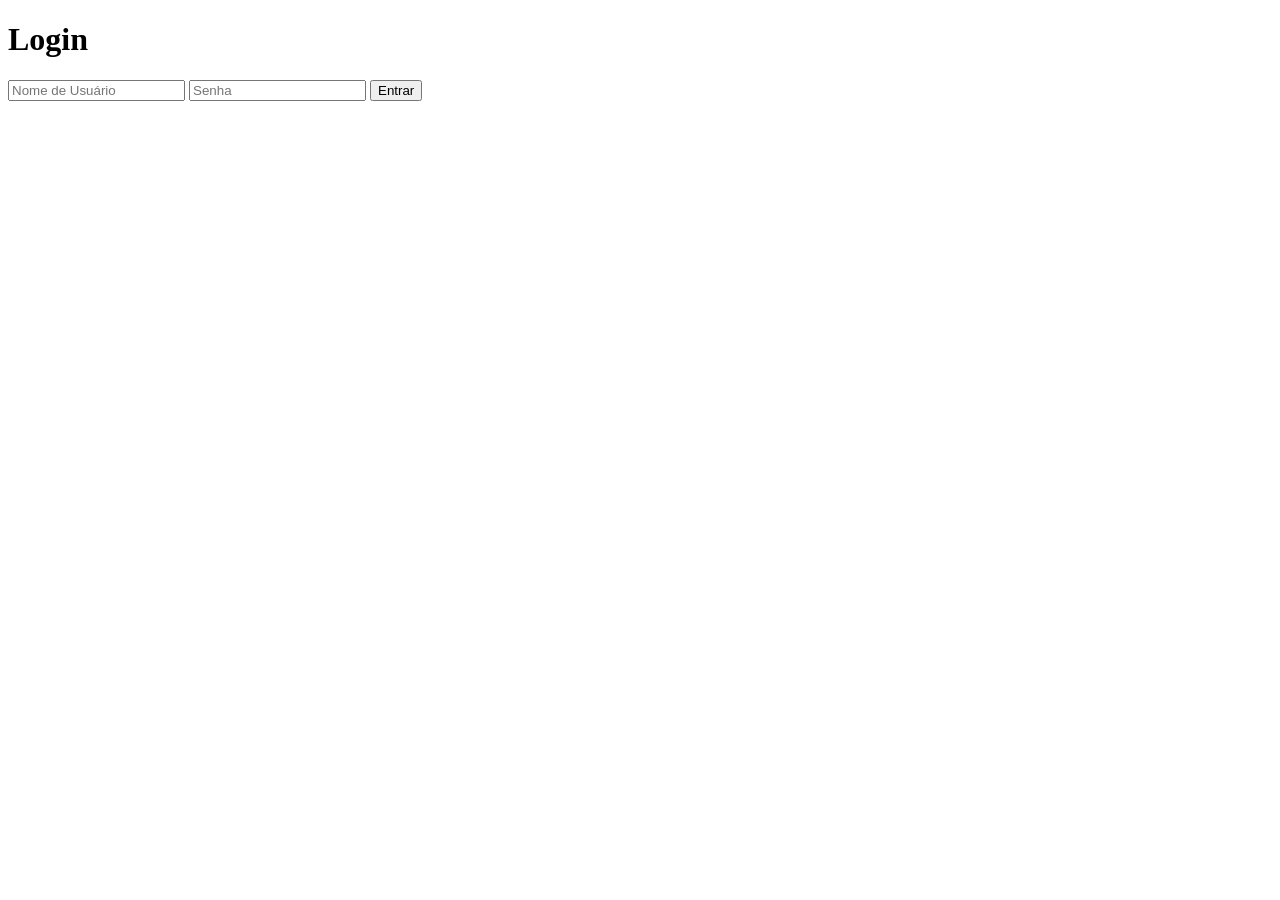
<file: Api em python/templates/login.html>
<!DOCTYPE html>
<html lang="pt-br">
<head>
    <meta charset="UTF-8">
    <meta name="viewport" content="width=device-width, initial-scale=1.0">
    <title>Login</title>
</head>
<body>
    <h1>Login</h1>
    <form action="{{ url_for('login') }}" method="POST">
        <input type="text" name="username" placeholder="Nome de Usuário" required>
        <input type="password" name="password" placeholder="Senha" required>
        <button type="submit">Entrar</button>
    </form>
</body>
</html>
</file>
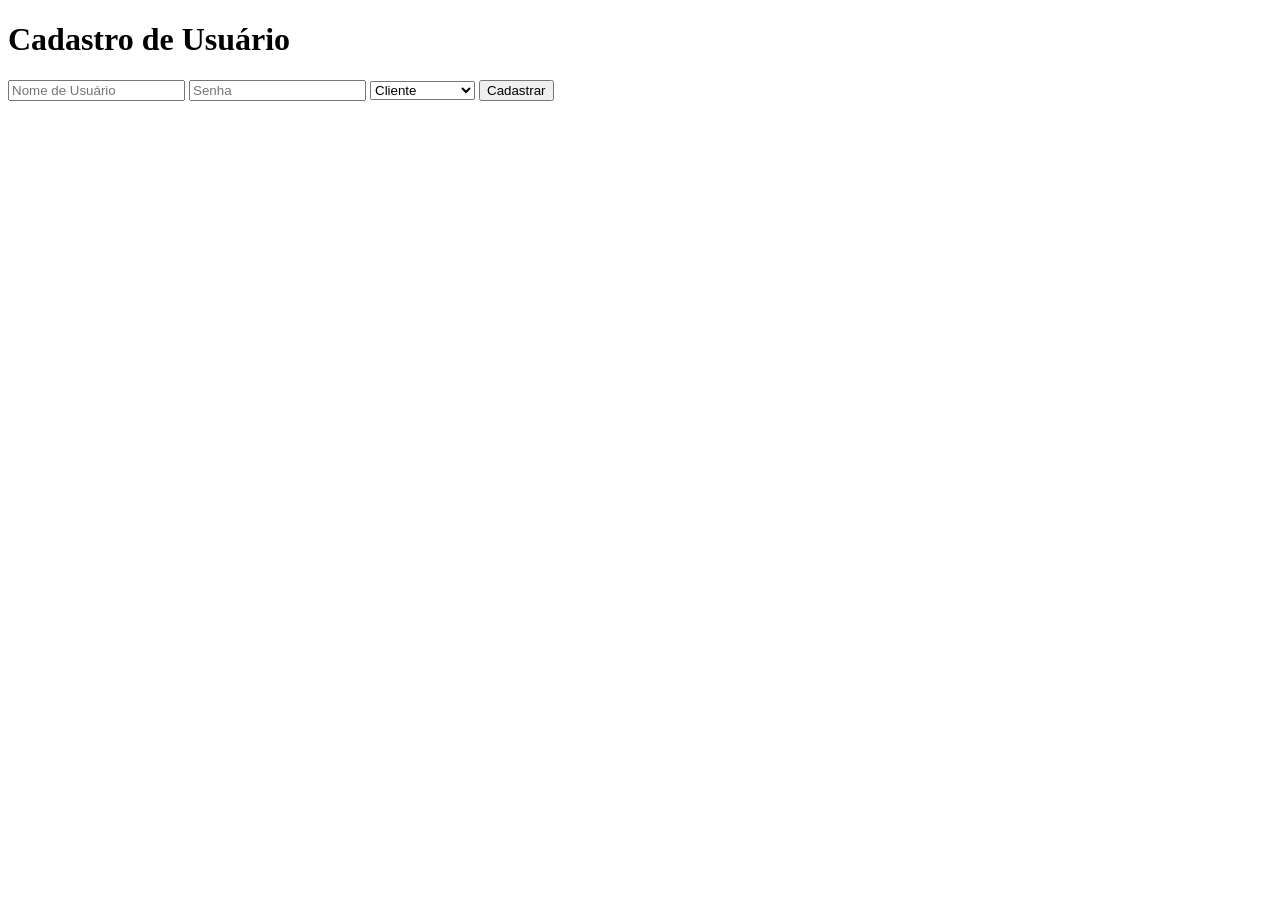
<file: Api em python/templates/signup.html>
<!DOCTYPE html>
<html lang="pt-br">
<head>
    <meta charset="UTF-8">
    <meta name="viewport" content="width=device-width, initial-scale=1.0">
    <title>Cadastro</title>
</head>
<body>
    <h1>Cadastro de Usuário</h1>
    <form action="{{ url_for('signup') }}" method="POST">
        <input type="text" name="username" placeholder="Nome de Usuário" required>
        <input type="password" name="password" placeholder="Senha" required>
        <select name="role">
            <option value="cliente">Cliente</option>
            <option value="admin">Administrador</option>
        </select>
        <button type="submit">Cadastrar</button>
    </form>
</body>
</html>
</file>
